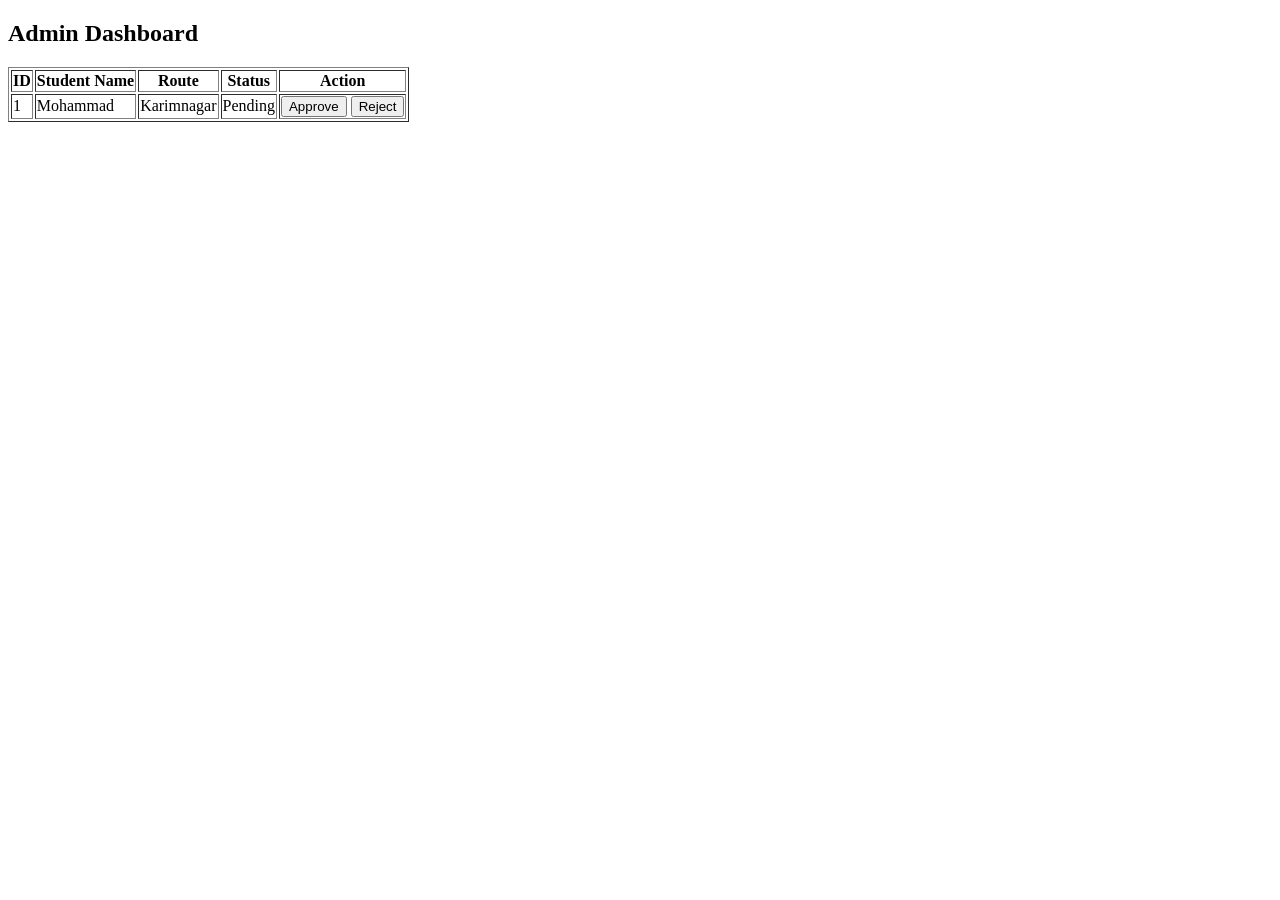
<file: cloud-bus pass/templates/admin.html>
<!DOCTYPE html>
<html>
<head>
    <title>Admin Panel</title>
</head>
<body>

<h2>Admin Dashboard</h2>

<table border="1">
<tr>
<th>ID</th>
<th>Student Name</th>
<th>Route</th>
<th>Status</th>
<th>Action</th>
</tr>

<tr>
<td>1</td>
<td>Mohammad</td>
<td>Karimnagar</td>
<td>Pending</td>
<td>
<button>Approve</button>
<button>Reject</button>
</td>
</tr>

</table>

</body>
</html>
</file>
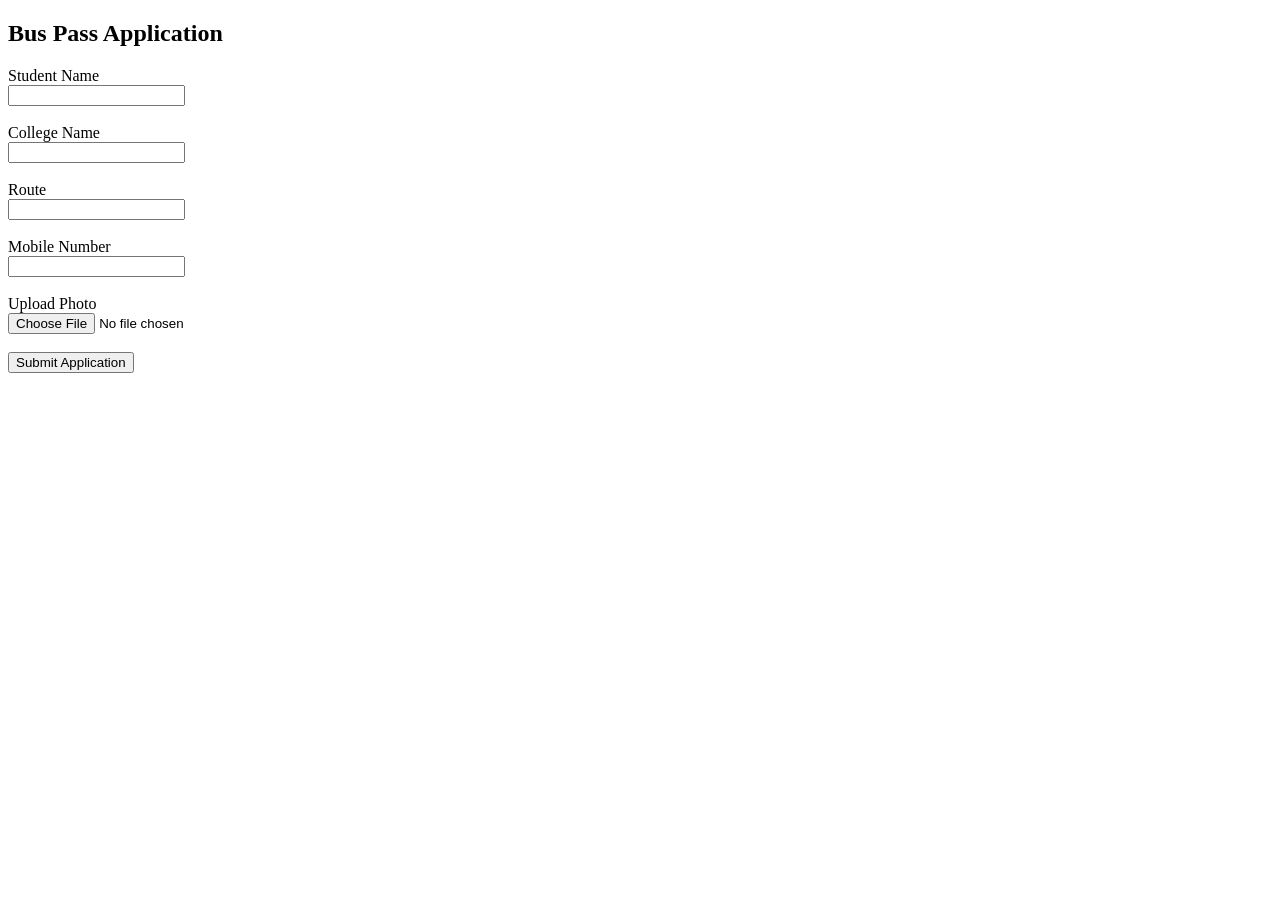
<file: cloud-bus pass/templates/apply.html>
<!DOCTYPE html>
<html>
<head>
    <title>Apply Bus Pass</title>
</head>
<body>

<h2>Bus Pass Application</h2>

<form action="/apply" method="POST" enctype="multipart/form-data">

<label>Student Name</label><br>
<input type="text" name="name" required><br><br>

<label>College Name</label><br>
<input type="text" name="college" required><br><br>

<label>Route</label><br>
<input type="text" name="route" required><br><br>

<label>Mobile Number</label><br>
<input type="text" name="mobile" required><br><br>

<label>Upload Photo</label><br>
<input type="file" name="photo"><br><br>

<button type="submit">Submit Application</button>

</form>

</body>
</html>
</file>
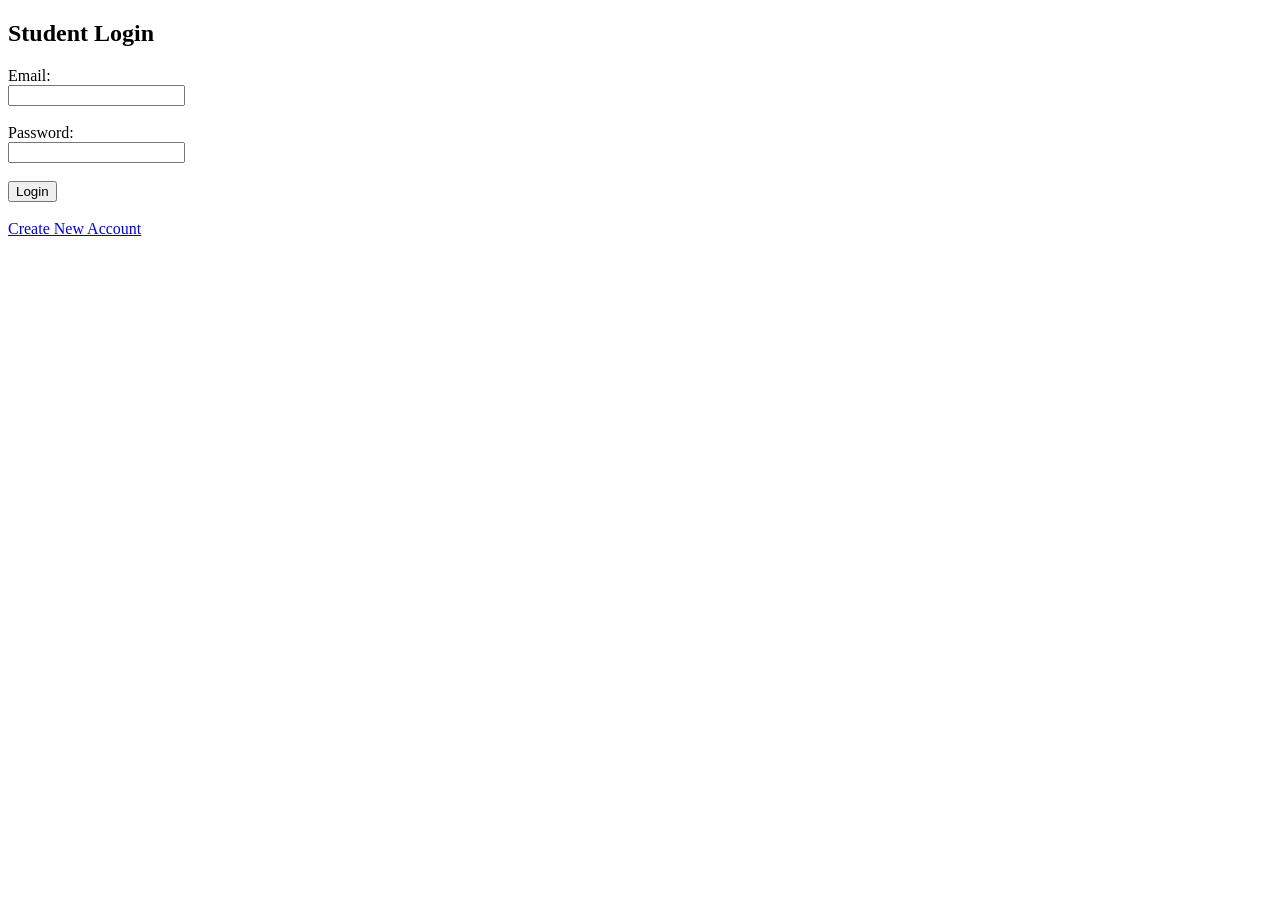
<file: cloud-bus pass/templates/login.html>
<!DOCTYPE html>
<html>
<head>
    <title>Login</title>
</head>
<body>
    <h2>Student Login</h2>

    <form action="/login" method="POST">
        <label>Email:</label><br>
        <input type="email" name="email" required><br><br>

        <label>Password:</label><br>
        <input type="password" name="password" required><br><br>

        <button type="submit">Login</button>
    </form>

    <br>
    <a href="/register">Create New Account</a>
</body>
</html>
</file>
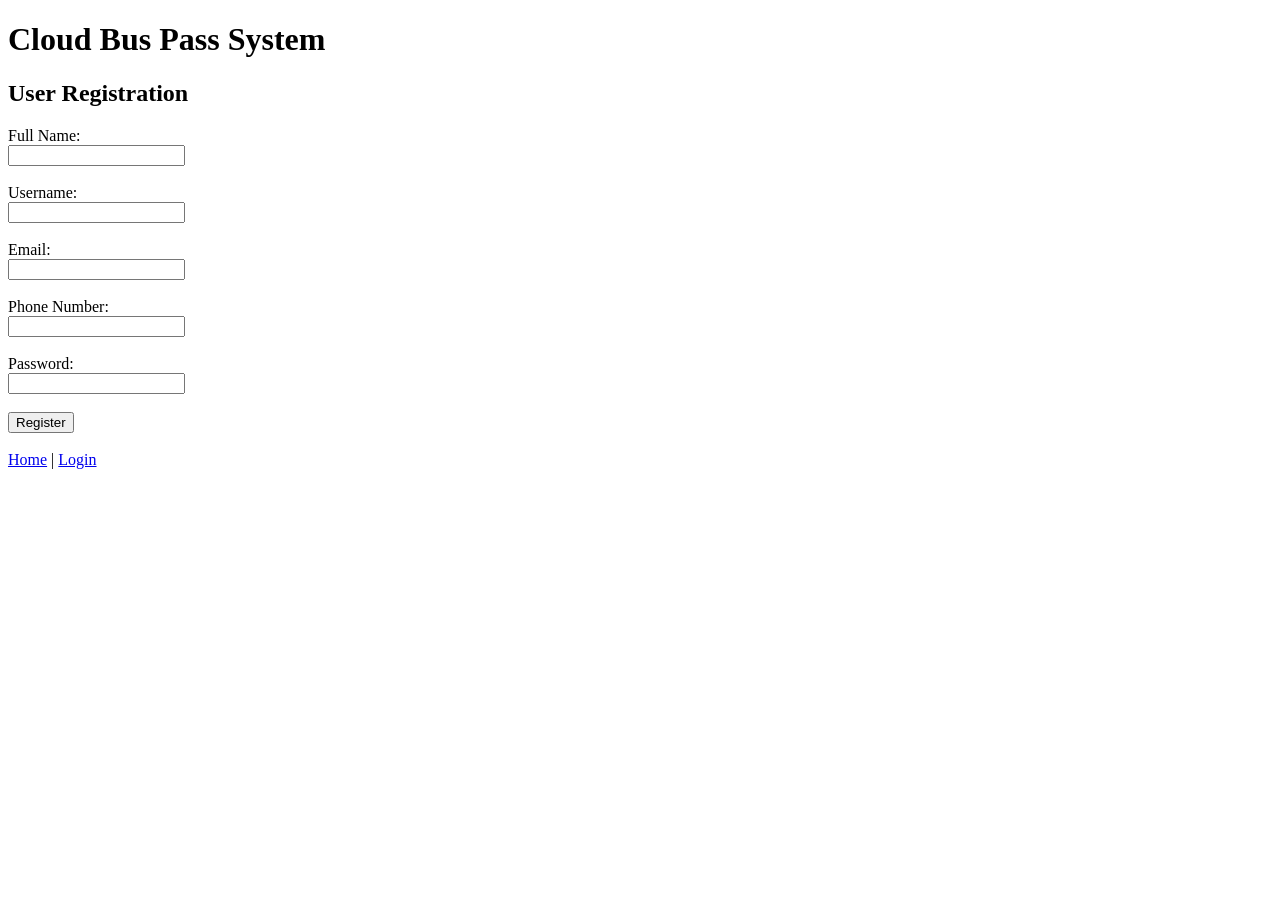
<file: cloud-bus pass/templates/register.html>
<!DOCTYPE html>
<html>
<head>
    <title>Register - Cloud Bus Pass System</title>
</head>
<body>

    <h1>Cloud Bus Pass System</h1>
    <h2>User Registration</h2>

    <form action="{{url_for('register') }}" method="POST">

        <label for="full_name">Full Name:</label><br>
        <input type="text"  id="full_name" name="full_name" required><br><br>

        <label for="username">Username:</label><br>
        <input type="text" id="username" name="username" required><br><br>

        <label for="email">Email:</label><br>
        <input type="email" id="email" name="email" required><br><br>

        <label for="phone">Phone Number:</label><br>
        <input type="text" id="phone" name="phone" required><br><br>

        <label for="password">Password:</label><br>
        <input type="password" id="password" name="password" required><br><br>

        <input type="submit" value="Register">

    </form>

    <br>

    <a href="/">Home</a> |
    <a href="/login">Login</a>

</body>
</html>
</file>
